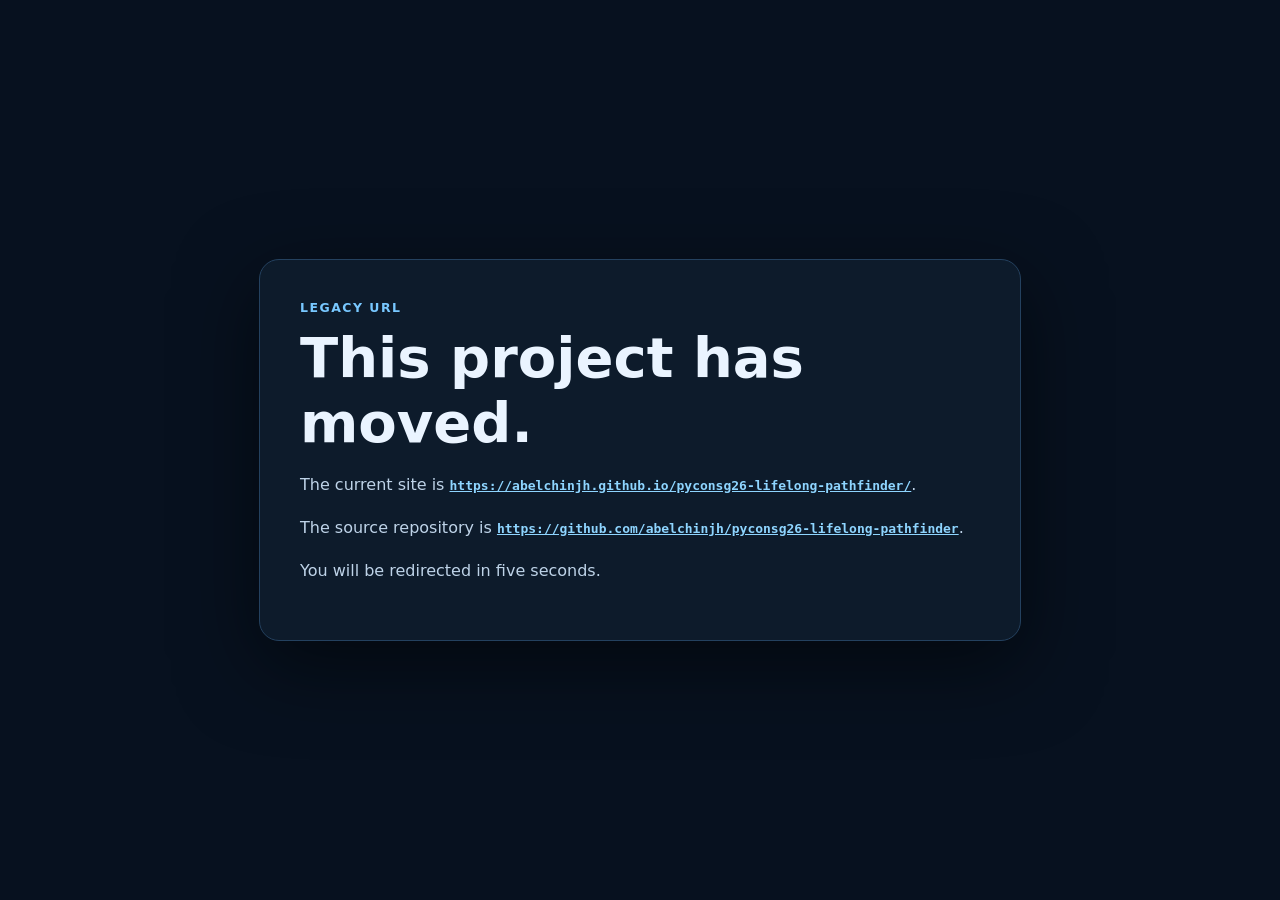
<file: index.html>
<!doctype html>
<html lang="en">
<head>
  <meta charset="utf-8">
  <meta name="viewport" content="width=device-width, initial-scale=1">
  <meta http-equiv="refresh" content="5; url=https://abelchinjh.github.io/pyconsg26-lifelong-pathfinder/">
  <link rel="canonical" href="https://abelchinjh.github.io/pyconsg26-lifelong-pathfinder/">
  <title>Project moved</title>
  <style>
    :root { color-scheme: light dark; font-family: Inter, system-ui, sans-serif; }
    body { min-height: 100vh; margin: 0; display: grid; place-items: center; background: #07111f; color: #eaf4ff; }
    main { width: min(680px, calc(100% - 48px)); padding: 40px; border: 1px solid #24415f; border-radius: 20px; background: #0d1b2b; box-shadow: 0 24px 80px #0008; }
    .label { color: #78c8ff; font-weight: 700; letter-spacing: .12em; text-transform: uppercase; font-size: .78rem; }
    h1 { margin: .6rem 0 1rem; font-size: clamp(2rem, 6vw, 3.5rem); }
    p { color: #bed3e8; line-height: 1.7; }
    a { color: #8ed5ff; font-weight: 700; }
    code { word-break: break-all; }
  </style>
</head>
<body>
  <main>
    <div class="label">Legacy URL</div>
    <h1>This project has moved.</h1>
    <p>The current site is <a href="https://abelchinjh.github.io/pyconsg26-lifelong-pathfinder/"><code>https://abelchinjh.github.io/pyconsg26-lifelong-pathfinder/</code></a>.</p>
    <p>The source repository is <a href="https://github.com/abelchinjh/pyconsg26-lifelong-pathfinder"><code>https://github.com/abelchinjh/pyconsg26-lifelong-pathfinder</code></a>.</p>
    <p>You will be redirected in five seconds.</p>
  </main>
  <script>setTimeout(() => location.replace("https://abelchinjh.github.io/pyconsg26-lifelong-pathfinder/"), 5000);</script>
</body>
</html>
</file>
